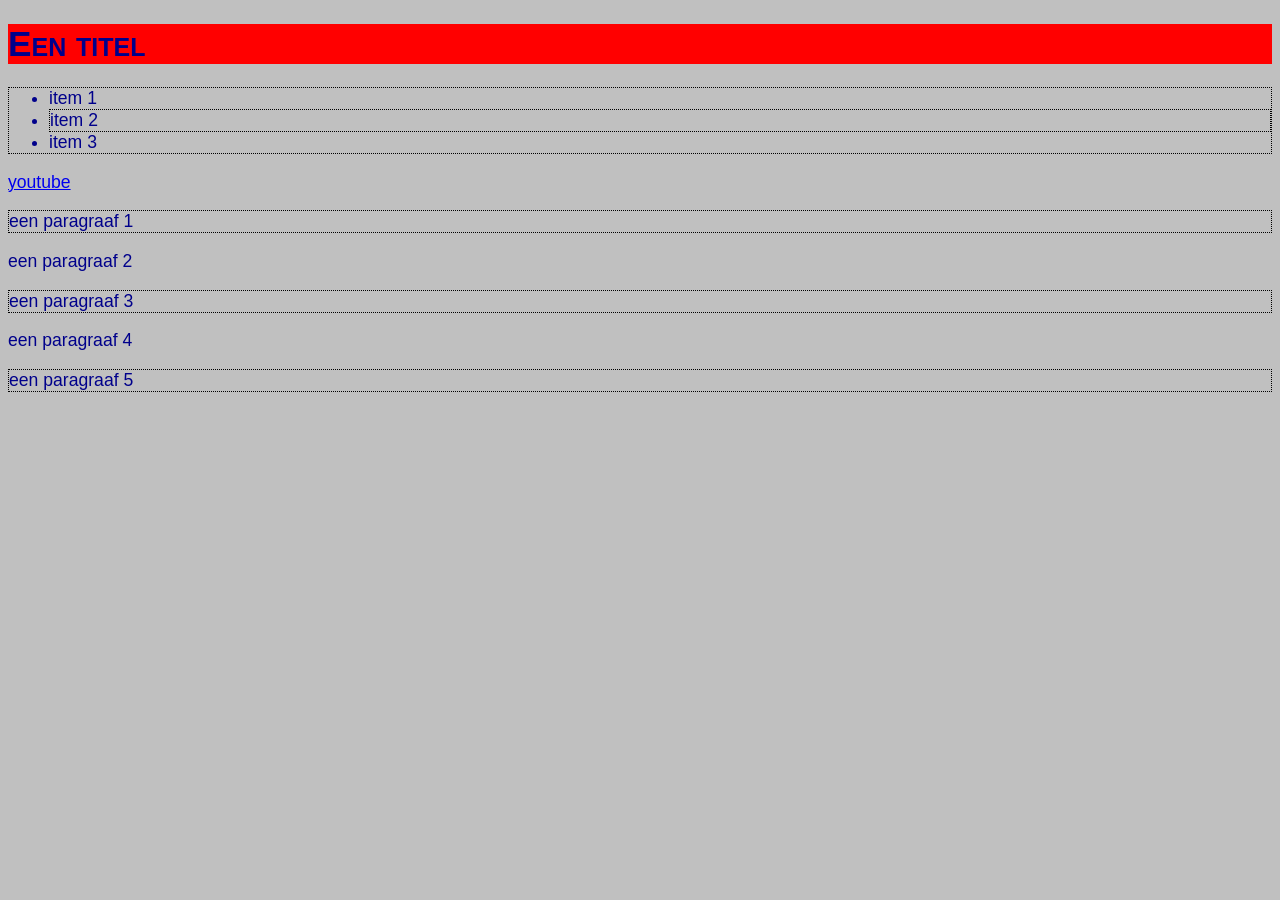
<file: Labo 6/Opdracht 4/index.html>
<!DOCTYPE html>
<html lang="en">
<head>
    <meta charset="UTF-8">
    <meta name="viewport" content="width=device-width, initial-scale=1.0">
    <title>Document</title>
</head>
<body>
    <h1>Een titel</h1>
    <ul class="stippeltjesrand">
        <li>item 1</li>
        <li class="stippeltjesrand">item 2</li>
        <li>item 3</li>
    </ul>
    <a href="youtube.com">youtube</a>
    <p class="stippeltjesrand">een paragraaf 1</p>
    <p>een paragraaf 2</p>
    <p class="stippeltjesrand">een paragraaf 3</p>
    <p>een paragraaf 4</p>
    <p class="stippeltjesrand">een paragraaf 5</p>
</body>
</html>
<style>
    body {
        font-family: Verdana, Geneva, Tahoma, sans-serif;
        font-size: 1.1em;
        background-color: silver;
        color: darkblue;
    }
    
    h1 {
        font-variant: small-caps;
        background-color: red;
    }

    a:hover {
        border: solid black 2px;
    }

    .stippeltjesrand {
        border: dotted black 1px;
    }
</style>
</file>
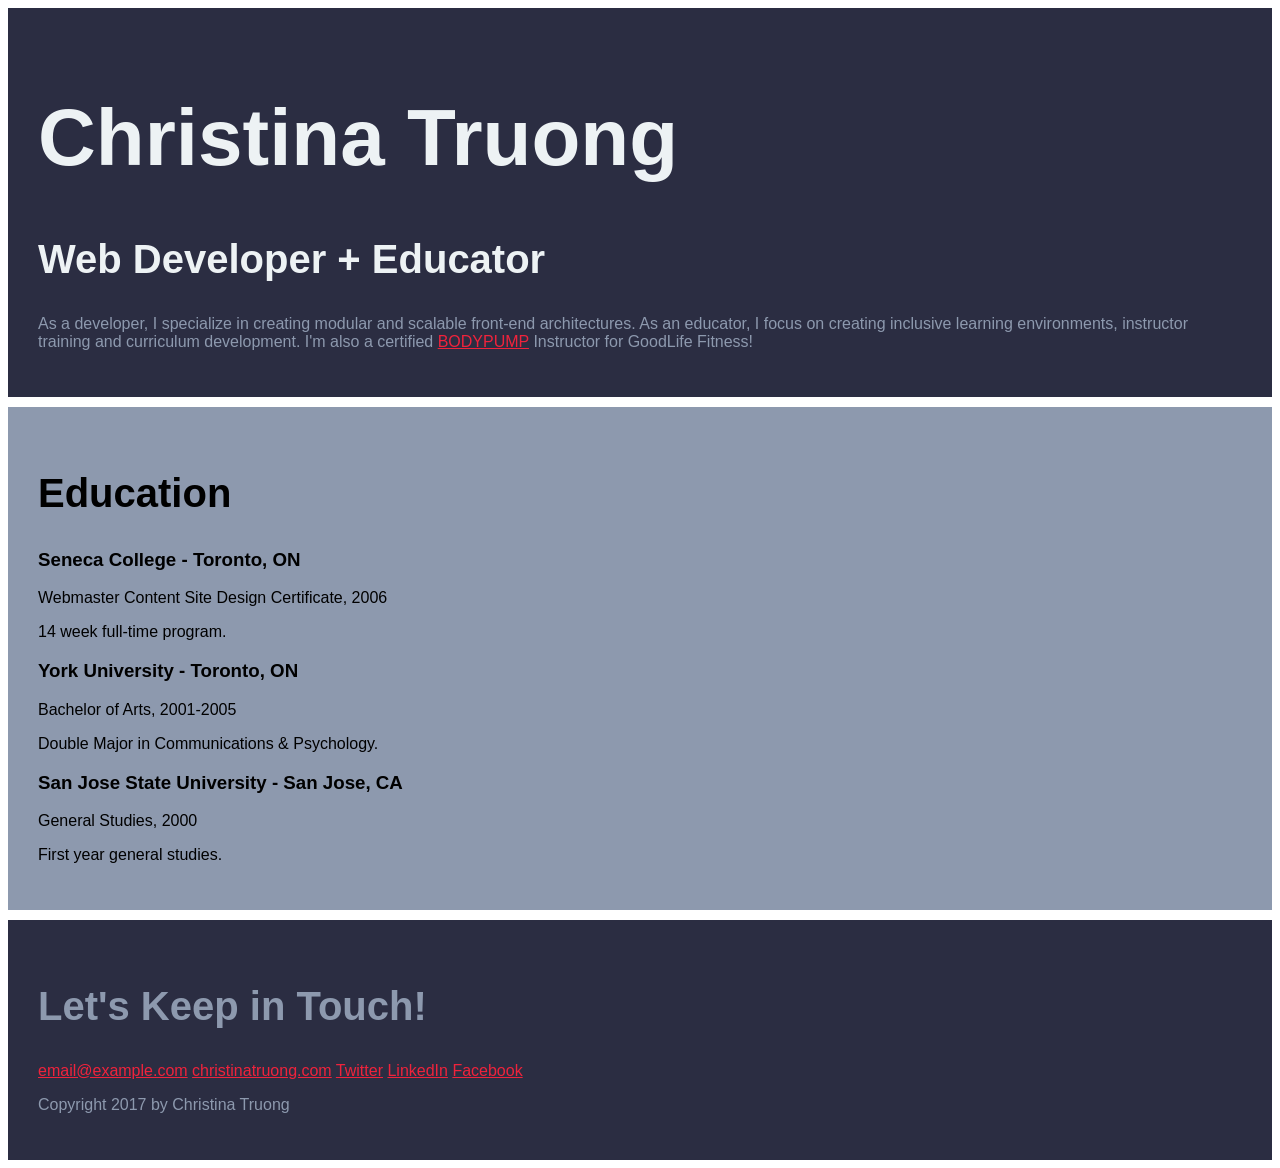
<file: Labo 6/Opdracht 3/cv.html>
<!DOCTYPE html>
<html lang="en">
<head>
    <meta charset="UTF-8">
    <meta name="viewport" content="width=device-width, initial-scale=1.0">
    <link rel="stylesheet" href="style.css">
    <title>Christina Truong | Resume</title>
</head>
<body>
    <!-- // Intro -->
    <header>
        <h1>Christina Truong</h1>
        <h2>Web Developer + Educator</h2>
        <p>As a developer, I specialize in creating modular and scalable front-end architectures. As an educator, I focus on creating inclusive learning environments, instructor training and curriculum development. I'm also a certified <a href="https://www.lesmills.com/workouts/fitness-classes/bodypump/" target="_blank">BODYPUMP</a> Instructor for GoodLife Fitness!</p>
    </header>
    
    <main> 
        <!-- // Education -->
        <section class="education">
            <h2>Education</h2>

            <!-- School 1 details. -->
            <h3>Seneca College - Toronto, ON</h3>
            <p>Webmaster Content Site Design Certificate, 2006</p>
            <p>14 week full-time program.</p>
            
            <!-- School 2 details. -->
            <h3>York University - Toronto, ON</h3>
            <p>Bachelor of Arts, 2001-2005</p>
            <p>Double Major in Communications & Psychology.</p>
            
            <!-- School 3 details. -->
            <h3>San Jose State University - San Jose, CA</h3>
            <p>General Studies, 2000</p>
            <p>First year general studies.</p>
        </section>
    </main>
    
    <!-- // Footer & contact info -->
    <footer>
        <h2>Let's Keep in Touch!</h2>
        
        <!-- Social media links. Add or remove any networks. -->
        <div>
            <a href="mailto:email@example.com">email@example.com</a>
            <a href="http://christinatruong.com">christinatruong.com</a>
            <a href="https://twitter.com/christinatruong">Twitter</a>
            <a href="https://www.linkedin.com/in/christinatruong/">LinkedIn</a>
            <a href="http://fb.me/christinacodes">Facebook</a>
        </div>

        <p>Copyright 2017 by Christina Truong</p>
    </footer>
</body>
</html>
</file>
<file: Labo 6/Opdracht 3/style.css>
html {
    font-family: Arial, Helvetica, sans-serif;
}

h1 {
    font-size: 80px;
}

h2 {
    font-size: 40px;
}

header > h1, header > h2 {
    color: #EDF2F4;
}

header, footer, section.education {
    padding: 30px;
}

a {
    color: #EF233C;
}

header, footer {
    color: #8D99AE;
    background-color: #2B2D42;
}

section.education {
    background-color: #8D99AE;
}

header {
    margin-bottom: 10px;
}

footer {
    margin-top: 10px;
}
</file>
